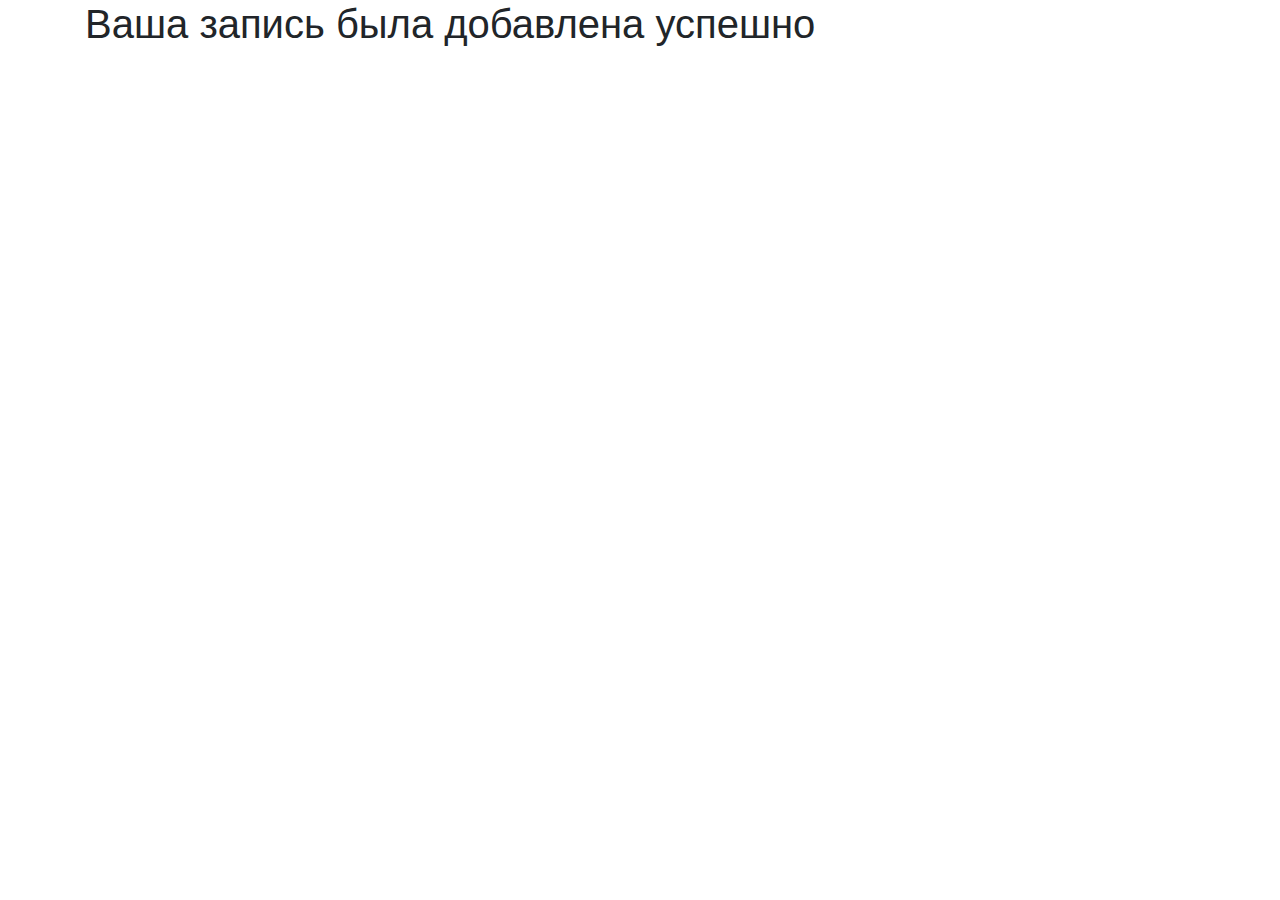
<file: main/templates/page1.html>
<!DOCTYPE html>
<html lang="en">

<head>
    <meta charset="UTF-8">
    <meta name="viewport" content="width=device-width, initial-scale=1.0">
    <link rel="stylesheet" href="https://maxcdn.bootstrapcdn.com/bootstrap/4.0.0/css/bootstrap.min.css" integrity="sha384-Gn5384xqQ1aoWXA+058RXPxPg6fy4IWvTNh0E263XmFcJlSAwiGgFAW/dAiS6JXm" crossorigin="anonymous">
    <title>Page1</title>

</head>

<body>
    <div class="container">
        <h1>Ваша запись была добавлена успешно</h1>
    </div>

</body>

</html>
</file>
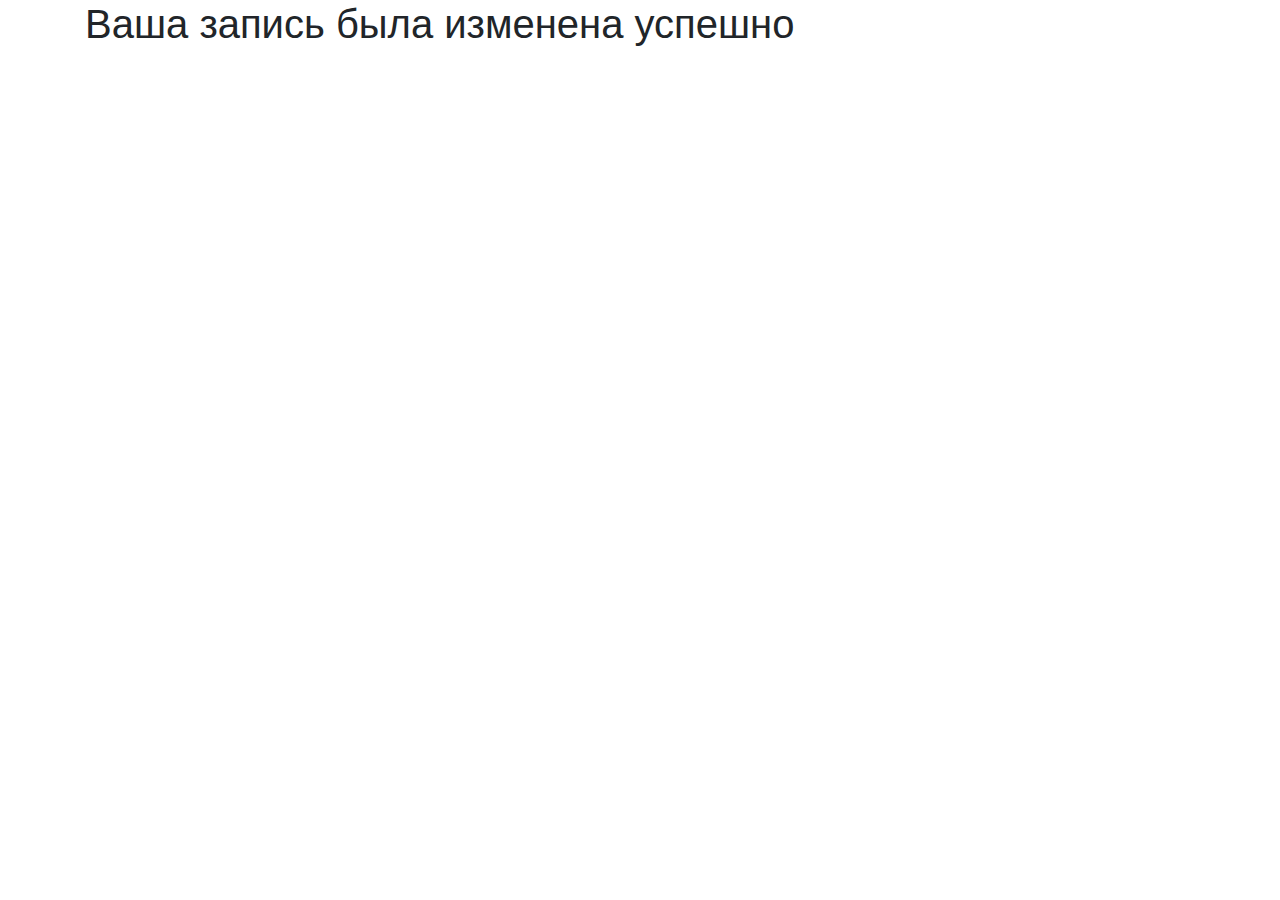
<file: main/templates/page2.html>
<!DOCTYPE html>
<html lang="en">

<head>
    <meta charset="UTF-8">
    <meta name="viewport" content="width=device-width, initial-scale=1.0">
    <link rel="stylesheet" href="https://maxcdn.bootstrapcdn.com/bootstrap/4.0.0/css/bootstrap.min.css" integrity="sha384-Gn5384xqQ1aoWXA+058RXPxPg6fy4IWvTNh0E263XmFcJlSAwiGgFAW/dAiS6JXm" crossorigin="anonymous">
    <title>Page2</title>
</head>

<body>
    <div class="container">
        <h1>Ваша запись была изменена успешно</h1>
    </div>

</body>

</html>
</file>
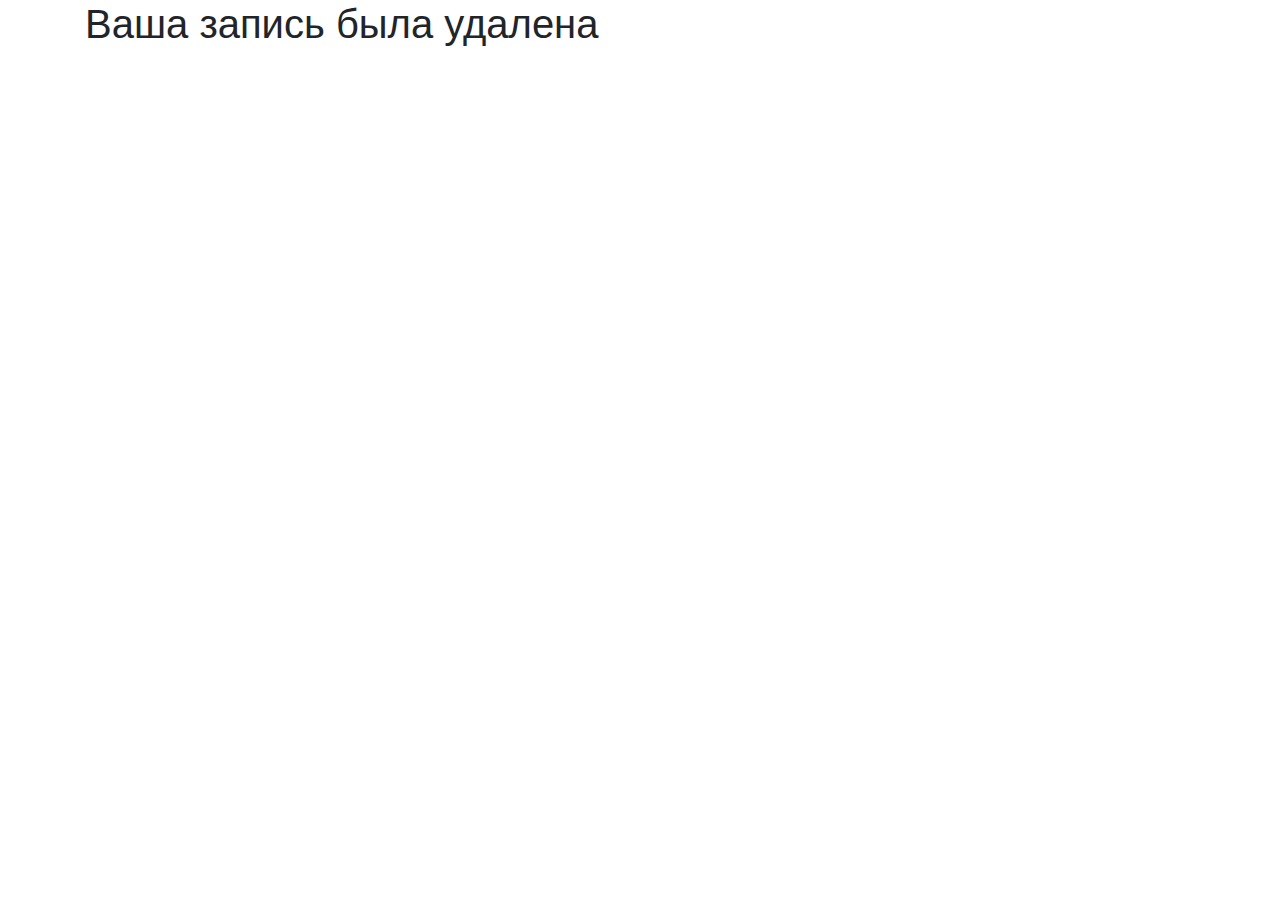
<file: main/templates/page3.html>
<!DOCTYPE html>
<html lang="en">

<head>
    <meta charset="UTF-8">
    <meta name="viewport" content="width=device-width, initial-scale=1.0">
    <link rel="stylesheet" href="https://maxcdn.bootstrapcdn.com/bootstrap/4.0.0/css/bootstrap.min.css" integrity="sha384-Gn5384xqQ1aoWXA+058RXPxPg6fy4IWvTNh0E263XmFcJlSAwiGgFAW/dAiS6JXm" crossorigin="anonymous">
    <title>Page3</title>
</head>

<body>
    <div class="container">
        <h1>Ваша запись была удалена</h1>

    </div>

</body>

</html>
</file>
